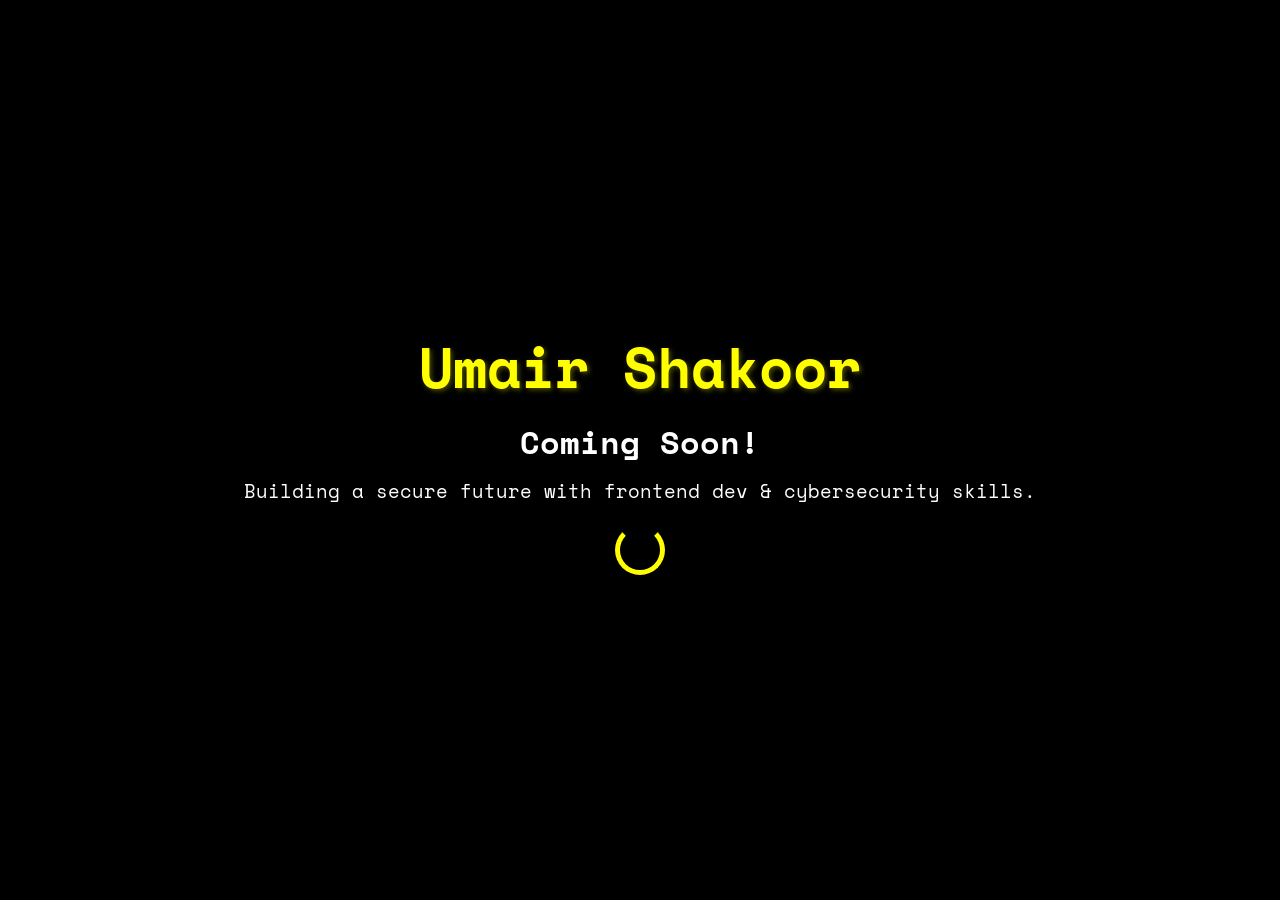
<file: index.html>
<!DOCTYPE html>
<html lang="en">
<head>
    <meta charset="UTF-8">
    <meta name="viewport" content="width=device-width, initial-scale=1.0">
    <title>Umair Shakoor | Coming Soon</title>
    <meta name="description" content="Umair Shakoor's portfolio is coming soon! Exploring frontend dev and cybersecurity ethusiast in Pakistan, 2025.">
    <meta name="keywords" content="Umair Shakoor, Frontend Developer, Cybersecurity Beginner, HTML5, CSS3, JavaScript, React JS, Tailwind CSS, Vite, Ethical Hacking, Web Security, Cyber Starter, Tech Portfolio 2025">
    <meta name="author" content="Umair Shakoor">
    <meta name="robots" content="index, follow">
    <!-- Meta Tag provided by Google to verify site owner -->
    <meta name="google-site-verification" content="b1dj5ygcGd3L7dHKex6DHfNdY5j2O0jlqBADM6Utt4w">
    <meta name="google-site-verification" content="KU1j0HgMGo7jPNdUr4PAleYQbHK16rQz1XS3brIldM8">
    <!-- CSS -->
    <link rel="stylesheet" href="style.css">
    <!-- Space Mono font directly embed in html for faster font loading -->
    <link rel="stylesheet" href="https://fonts.googleapis.com/css2?family=Space+Mono:ital,wght@0,400;0,700;1,400;1,700&display=swap">
    <!-- Favicon -->
    <link rel="icon" href="Fav/favicon.ico" alt="Umair Shakoor Coming Soon Icon">
    <link rel="apple-touch-icon" sizes="180x180" href="Fav/apple-touch-icon.png">
    <link rel="icon" type="image/png" sizes="32x32" href="Fav/favicon-32x32.png">
    <link rel="icon" type="image/png" sizes="16x16" href="Fav/favicon-16x16.png">
    <link rel="manifest" href="Fav/site.webmanifest">
    <!-- OG tags for Social Media Sharing -->
    <meta property="og:title" content="Umair Shakoor | Coming Soon">
    <meta property="og:description" content="Umair Shakoor's portfolio is coming soon! Frontend dev & cybersecurity ethusiast in Pakistan, 2025.">
    <meta property="og:image" content="https://umairshakoor.vercel.app/favicon.ico">
    <meta property="og:url" content="https://umairshakoor.vercel.app/">
    <!-- Helping Search Engine to understand Web Strucutre -->
    <link rel="canonical" href="https://umairshakoor.vercel.app/">
    <script type="application/ld+json">
{
  "@context": "https://schema.org",
  "@type": "Person",
  "name": "Umair Shakoor",
  "description": "Frontend developer and cybersecurity enthusiast in Pakistan, launching portfolio in 2025.",
  "url": "https://umairshakoor.vercel.app/",
  "sameAs": [
    "https://www.linkedin.com/in/theumairshakoor/",
    "https://x.com/theumairshakoor",
    "https://tryhackme.com/p/umairshakoor",
    "https://dev.to/umairshakoor"
  ]
}
</script>
</head>
<body>
    <div class="container">
        <h1>Umair Shakoor</h1>
        <h2>Coming Soon!</h2>
        <p>Building a secure future with frontend dev & cybersecurity skills.</p>
        <div class="loader"></div>
    </div>
    <div id="cursor"></div>
    <script src="main.js"></script>
</body>
</html>
</file>
<file: style.css>
* {
    margin: 0;
    padding: 0;
    box-sizing: border-box;
    cursor: none;
}

body {
    background-color: #000000; 
    font-family: 'Space Mono', Arial, Helvetica, sans-serif;
    color: #FFFFFF; 
    display: flex;
    justify-content: center;
    align-items: center;
    min-height: 100vh;
    overflow: hidden;
}

.container {
    text-align: center;
    padding: 20px;
}

h1 {
    font-size: 3.5em;
    color: #FFFF00;
    text-shadow: 2px 2px 5px rgba(255, 255, 0, 0.3);
    animation: fadeIn 2s ease-in-out;
}

h2 {
    font-size: 2em;
    color: #FFFFFF;
    margin: 10px 0;
    animation: fadeIn 2s ease-in-out 0.5s;
}

p {
    font-size: 1.2em;
    color: #FFFFFF;
    margin-bottom: 20px;
    animation: fadeIn 2s ease-in-out 1s;
}

.loader {
    width: 50px;
    height: 50px;
    border: 5px solid #FFFF00;
    border-top: 5px solid transparent;
    border-radius: 50%;
    animation: spin 1.5s linear infinite;
    margin: 0 auto;
}

#cursor {
    display: none;
    position: absolute;
    background: white;
    border-radius: 50%;
    pointer-events: none;
    mix-blend-mode: difference;
    transition: transform 0.5s ease 0s;
}

::selection{
    background: yellow;
    color: black;
}

/* Animations */
@keyframes fadeIn {
    0% { opacity: 0; transform: translateY(20px); }
    100% { opacity: 1; transform: translateY(0); }
}

@keyframes spin {
    0% { transform: rotate(0deg); }
    100% { transform: rotate(360deg); }
}

/* Responsive Design */
@media only screen and (orientation:portrait) {
    *{
        cursor: auto;
    }
    h1 { font-size: 2.5em; }
    h2 { font-size: 1.5em; }
    p { font-size: 1em; }
}

@media only screen and (orientation:landscape){
    #cursor{
        height: 20px;
        width: 20px;
    }
}
</file>
